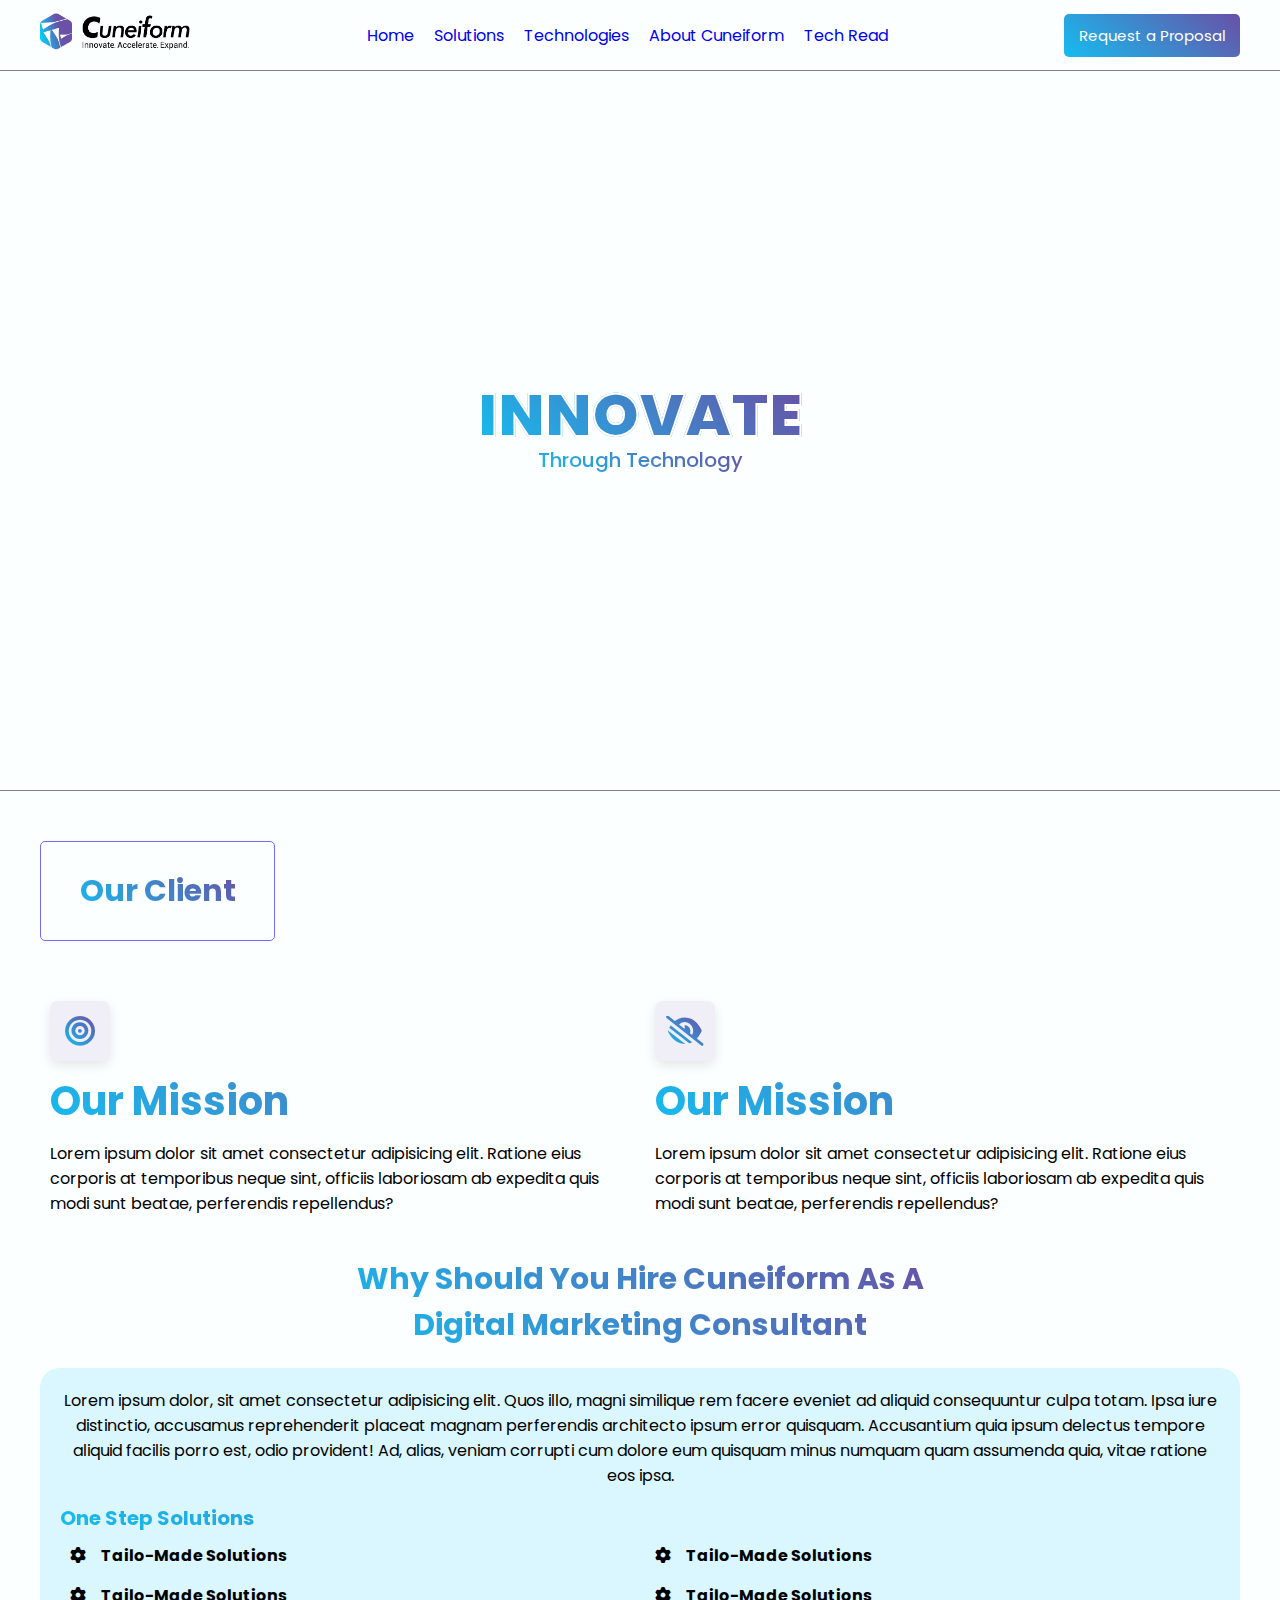
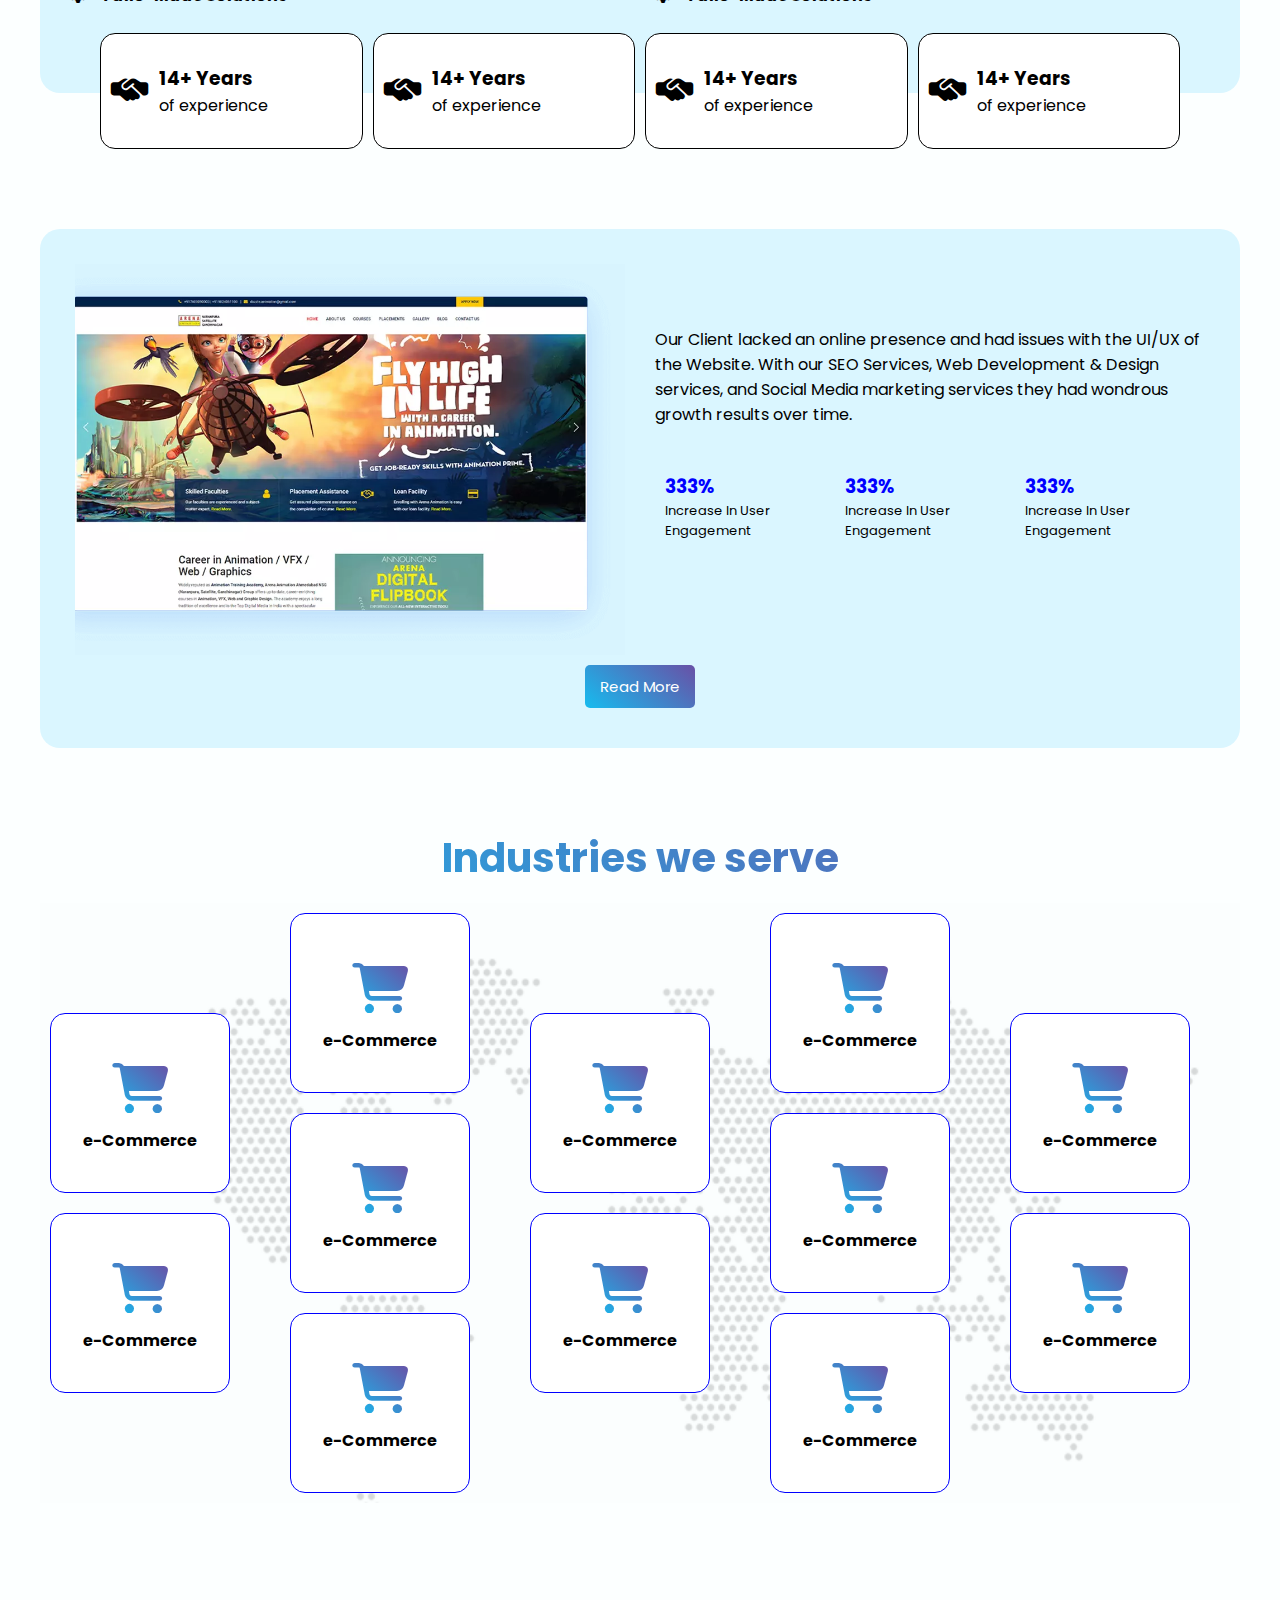
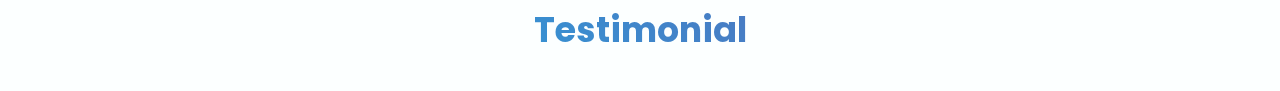
<file: index.html>
<!DOCTYPE html>
<html lang="en">

<head>
    <meta charset="UTF-8">
    <meta http-equiv="X-UA-Compatible" content="IE=edge">
    <meta name="viewport" content="width=device-width, initial-scale=1.0">
    <title>Cuneiform Consulting</title>
    <!-- link style  -->
    <link rel="stylesheet" href="./style/main.css">
    <!-- font awesome cdn  -->
    <link rel="stylesheet" href="https://cdnjs.cloudflare.com/ajax/libs/font-awesome/6.3.0/css/all.min.css">
    <link rel="stylesheet" href="https://cdnjs.cloudflare.com/ajax/libs/OwlCarousel2/2.3.4/assets/owl.carousel.min.css">
</head>

<body>
    <div class="header">
        <div class="container nav-bar">
            <a href="index.html" class="logo">
                <img src="./media/logo.webp" alt="logo">
            </a>
            <ul class="nav-links">
                <li><a href="index.html" class="link">Home</a></li>
                <li><a href="index.html" class="link">Solutions</a></li>
                <li><a href="index.html" class="link">Technologies</a></li>
                <li><a href="index.html" class="link">About Cuneiform</a></li>
                <li><a href="index.html" class="link">Tech Read</a></li>
            </ul>
            <a href="" class="main-btn">Request a Proposal</a>
        </div>
    </div>

    <!-- Hero section start -->

    <section class="hero-section">
        <div class="container hero">
            <h2 class="color-heading">INNOVATE</h2>
            <p class="color-heading">Through Technology</p>
        </div>
    </section>

    <!-- Hero section end -->

    <!-- section 2 start -->

    <section class="container">
        <div class="client-slider">
            <div class="slider-title">
                <h3 class="color-heading">Our Client</h3>
            </div>
        
        </div>

        <div class="grid-2">
            <div class="icon-box">
                <div class="icon">
                    <i class="fa-solid fa-bullseye color-heading"></i>
                </div>
                <h2 class="color-heading">Our Mission</h2>
                <p>Lorem ipsum dolor sit amet consectetur adipisicing elit. Ratione eius corporis at temporibus neque
                    sint, officiis laboriosam ab expedita quis modi sunt beatae, perferendis repellendus?</p>
            </div>
            <div class="icon-box">
                <div class="icon">
                    <i class="fa-solid fa-eye-low-vision color-heading"></i>
                </div>
                <h2 class="color-heading">Our Mission</h2>
                <p>Lorem ipsum dolor sit amet consectetur adipisicing elit. Ratione eius corporis at temporibus neque
                    sint, officiis laboriosam ab expedita quis modi sunt beatae, perferendis repellendus?</p>
            </div>
        </div>
    </section>

    <!-- section 2 end -->

    <!-- section 3 start  -->

    <section class="why-hire container">
        <h2 class="color-heading t-center">
            Why Should You Hire Cuneiform As A Digital Marketing Consultant
        </h2>

        <div class="hire-sol-box">
            <p class="t-center">Lorem ipsum dolor, sit amet consectetur adipisicing elit. Quos illo, magni similique rem
                facere eveniet
                ad aliquid consequuntur culpa totam. Ipsa iure distinctio, accusamus reprehenderit placeat magnam
                perferendis architecto ipsum error quisquam. Accusantium quia ipsum delectus tempore aliquid facilis
                porro est, odio provident! Ad, alias, veniam corrupti cum dolore eum quisquam minus numquam quam
                assumenda quia, vitae ratione eos ipsa.</p>

            <h3 class="color-heading">One Step Solutions</h3>

            <ul class="grid-2 sol-list">
                <li>
                    <span><i class="fa-solid fa-gear"></i></span>
                    <h4>Tailo-Made Solutions</h4>
                </li>
                <li>
                    <span><i class="fa-solid fa-gear"></i></span>
                    <h4>Tailo-Made Solutions</h4>
                </li>
                <li>
                    <span><i class="fa-solid fa-gear"></i></span>
                    <h4>Tailo-Made Solutions</h4>
                </li>
                <li>
                    <span><i class="fa-solid fa-gear"></i></span>
                    <h4>Tailo-Made Solutions</h4>
                </li>
            </ul>
        </div>

        <div class="fet-block grid-4">
            <div class="fet-box">
                <div class="fet-icon">
                    <i class="fa-sharp fa-solid fa-handshake-simple"></i>
                </div>
                <div class="fet-content">
                    <h3>14+ Years</h3>
                    <p>of experience</p>
                </div>
            </div>
            <div class="fet-box">
                <div class="fet-icon">
                    <i class="fa-sharp fa-solid fa-handshake-simple"></i>
                </div>
                <div class="fet-content">
                    <h3>14+ Years</h3>
                    <p>of experience</p>
                </div>
            </div>
            <div class="fet-box">
                <div class="fet-icon">
                    <i class="fa-sharp fa-solid fa-handshake-simple"></i>
                </div>
                <div class="fet-content">
                    <h3>14+ Years</h3>
                    <p>of experience</p>
                </div>
            </div>
            <div class="fet-box">
                <div class="fet-icon">
                    <i class="fa-sharp fa-solid fa-handshake-simple"></i>
                </div>
                <div class="fet-content">
                    <h3>14+ Years</h3>
                    <p>of experience</p>
                </div>
            </div>
        </div>

    </section>

    <!-- section 3 end  -->

    <!-- section 4 start  -->

    <div class="container hero-case">
        <div class="grid-2">
            <img src="./media/ani.webp" alt="">

            <div class="h-case-cont">
                <p>Our Client lacked an online presence and had issues with the UI/UX of the Website. With our SEO
                    Services, Web Development & Design services, and Social Media marketing services they had wondrous
                    growth results over time.
                </p>

                <div class="grid-3">
                    <div>
                        <h3>333%</h3>
                        <p>Increase In User Engagement</p>
                    </div>
                    <div>
                        <h3>333%</h3>
                        <p>Increase In User Engagement</p>
                    </div>
                    <div>
                        <h3>333%</h3>
                        <p>Increase In User Engagement</p>
                    </div>
                </div>
            </div>
        </div>
        <div class="btn-box">
            <a href="" class="main-btn t-center m-auto">Read More</a>
        </div>
    </div>

    <!-- section 4 end  -->

    <!-- section 5 start  -->

    <div class="indst-serv">
        <h2 class="color-heading t-center">Industries we serve</h2>

        <div class="grid-5 container">
            <div class="col">
                <div class="serv-icon-box">
                    <div class="serv-icon">
                        <i class="fa-solid fa-cart-shopping color-heading"></i>
                    </div>
                    <div class="serv-name">
                        <h4>e-Commerce</h4>
                    </div>
                </div>
                <div class="serv-icon-box">
                    <div class="serv-icon">
                        <i class="fa-solid fa-cart-shopping color-heading"></i>
                    </div>
                    <div class="serv-name">
                        <h4>e-Commerce</h4>
                    </div>
                </div>
            </div>
            <div class="col">
                <div class="serv-icon-box">
                    <div class="serv-icon">
                        <i class="fa-solid fa-cart-shopping color-heading"></i>
                    </div>
                    <div class="serv-name">
                        <h4>e-Commerce</h4>
                    </div>
                </div>
                <div class="serv-icon-box">
                    <div class="serv-icon">
                        <i class="fa-solid fa-cart-shopping color-heading"></i>
                    </div>
                    <div class="serv-name">
                        <h4>e-Commerce</h4>
                    </div>
                </div>
                <div class="serv-icon-box">
                    <div class="serv-icon">
                        <i class="fa-solid fa-cart-shopping color-heading"></i>
                    </div>
                    <div class="serv-name">
                        <h4>e-Commerce</h4>
                    </div>
                </div>
            </div>
            <div class="col">
                <div class="serv-icon-box">
                    <div class="serv-icon">
                        <i class="fa-solid fa-cart-shopping color-heading"></i>
                    </div>
                    <div class="serv-name">
                        <h4>e-Commerce</h4>
                    </div>
                </div>
                <div class="serv-icon-box">
                    <div class="serv-icon">
                        <i class="fa-solid fa-cart-shopping color-heading"></i>
                    </div>
                    <div class="serv-name">
                        <h4>e-Commerce</h4>
                    </div>
                </div>
            </div>
            <div class="col">
                <div class="serv-icon-box">
                    <div class="serv-icon">
                        <i class="fa-solid fa-cart-shopping color-heading"></i>
                    </div>
                    <div class="serv-name">
                        <h4>e-Commerce</h4>
                    </div>
                </div>
                <div class="serv-icon-box">
                    <div class="serv-icon">
                        <i class="fa-solid fa-cart-shopping color-heading"></i>
                    </div>
                    <div class="serv-name">
                        <h4>e-Commerce</h4>
                    </div>
                </div>
                <div class="serv-icon-box">
                    <div class="serv-icon">
                        <i class="fa-solid fa-cart-shopping color-heading"></i>
                    </div>
                    <div class="serv-name">
                        <h4>e-Commerce</h4>
                    </div>
                </div>
            </div>
            <div class="col">
                <div class="serv-icon-box">
                    <div class="serv-icon">
                        <i class="fa-solid fa-cart-shopping color-heading"></i>
                    </div>
                    <div class="serv-name">
                        <h4>e-Commerce</h4>
                    </div>
                </div>
                <div class="serv-icon-box">
                    <div class="serv-icon">
                        <i class="fa-solid fa-cart-shopping color-heading"></i>
                    </div>
                    <div class="serv-name">
                        <h4>e-Commerce</h4>
                    </div>
                </div>
            </div>
        </div>

    </div>

    <!-- section 5 end  -->

    <!-- section 6 start  -->

    <section class="testimonial container">
        <h2 class="color-heading t-center">Testimonial</h2>

        <!-- testimonial swiper  -->

        <div class="slider owl-carousel testi-wrapper">

            <div class="test-box">
                <i class="fa-solid fa-quote-right"></i>
                <p>Lorem ipsum dolor sit amet, consectetur adipisicing elit. Suscipit, culpa mollitia qui iusto
                    modi,
                    illum aperiam voluptatibus, cumque ex voluptatum consectetur praesentium aliquam sint dolor?</p>
                <div class="rating">
                    <i class="fa-solid fa-star"></i>
                    <i class="fa-solid fa-star"></i>
                    <i class="fa-solid fa-star"></i>
                    <i class="fa-solid fa-star"></i>
                    <i class="fa-solid fa-star"></i>
                </div>
                <div class="testi-data">
                    <img src="./media/parassir.webp" alt="">
                    <h3>Paras Pandya</h3>
                </div>
            </div>
            <div class="test-box">
                <i class="fa-solid fa-quote-right"></i>
                <p>Lorem ipsum dolor sit amet, consectetur adipisicing elit. Suscipit, culpa mollitia qui iusto
                    modi,
                    illum aperiam voluptatibus, cumque ex voluptatum consectetur praesentium aliquam sint dolor?</p>
                <div class="rating">
                    <i class="fa-solid fa-star"></i>
                    <i class="fa-solid fa-star"></i>
                    <i class="fa-solid fa-star"></i>
                    <i class="fa-solid fa-star"></i>
                    <i class="fa-solid fa-star"></i>
                </div>
                <div class="testi-data">
                    <img src="./media/parassir.webp" alt="">
                    <h3>Paras Pandya</h3>
                </div>
            </div>
            <div class="test-box">
                <i class="fa-solid fa-quote-right"></i>
                <p>Lorem ipsum dolor sit amet, consectetur adipisicing elit. Suscipit, culpa mollitia qui iusto
                    modi,
                    illum aperiam voluptatibus, cumque ex voluptatum consectetur praesentium aliquam sint dolor?</p>
                <div class="rating">
                    <i class="fa-solid fa-star"></i>
                    <i class="fa-solid fa-star"></i>
                    <i class="fa-solid fa-star"></i>
                    <i class="fa-solid fa-star"></i>
                    <i class="fa-solid fa-star"></i>
                </div>
                <div class="testi-data">
                    <img src="./media/parassir.webp" alt="">
                    <h3>Paras Pandya</h3>
                </div>
            </div>
            <div class="test-box">
                <i class="fa-solid fa-quote-right"></i>
                <p>Lorem ipsum dolor sit amet, consectetur adipisicing elit. Suscipit, culpa mollitia qui iusto
                    modi,
                    illum aperiam voluptatibus, cumque ex voluptatum consectetur praesentium aliquam sint dolor?</p>
                <div class="rating">
                    <i class="fa-solid fa-star"></i>
                    <i class="fa-solid fa-star"></i>
                    <i class="fa-solid fa-star"></i>
                    <i class="fa-solid fa-star"></i>
                    <i class="fa-solid fa-star"></i>
                </div>
                <div class="testi-data">
                    <img src="./media/parassir.webp" alt="">
                    <h3>Paras Pandya</h3>
                </div>
            </div>
            <div class="test-box">
                <i class="fa-solid fa-quote-right"></i>
                <p>Lorem ipsum dolor sit amet, consectetur adipisicing elit. Suscipit, culpa mollitia qui iusto
                    modi,
                    illum aperiam voluptatibus, cumque ex voluptatum consectetur praesentium aliquam sint dolor?</p>
                <div class="rating">
                    <i class="fa-solid fa-star"></i>
                    <i class="fa-solid fa-star"></i>
                    <i class="fa-solid fa-star"></i>
                    <i class="fa-solid fa-star"></i>
                    <i class="fa-solid fa-star"></i>
                </div>
                <div class="testi-data">
                    <img src="./media/parassir.webp" alt="">
                    <h3>Paras Pandya</h3>
                </div>
            </div>

        </div>



    </section>

    <!-- section 6 end  -->











    <!-- js -->
    <script src="./js/script.js"></script>
    <script src="https://code.jquery.com/jquery-3.5.1.js"></script>
    <script src="https://cdnjs.cloudflare.com/ajax/libs/OwlCarousel2/2.3.4/owl.carousel.min.js"></script>

</body>

</html>
</file>
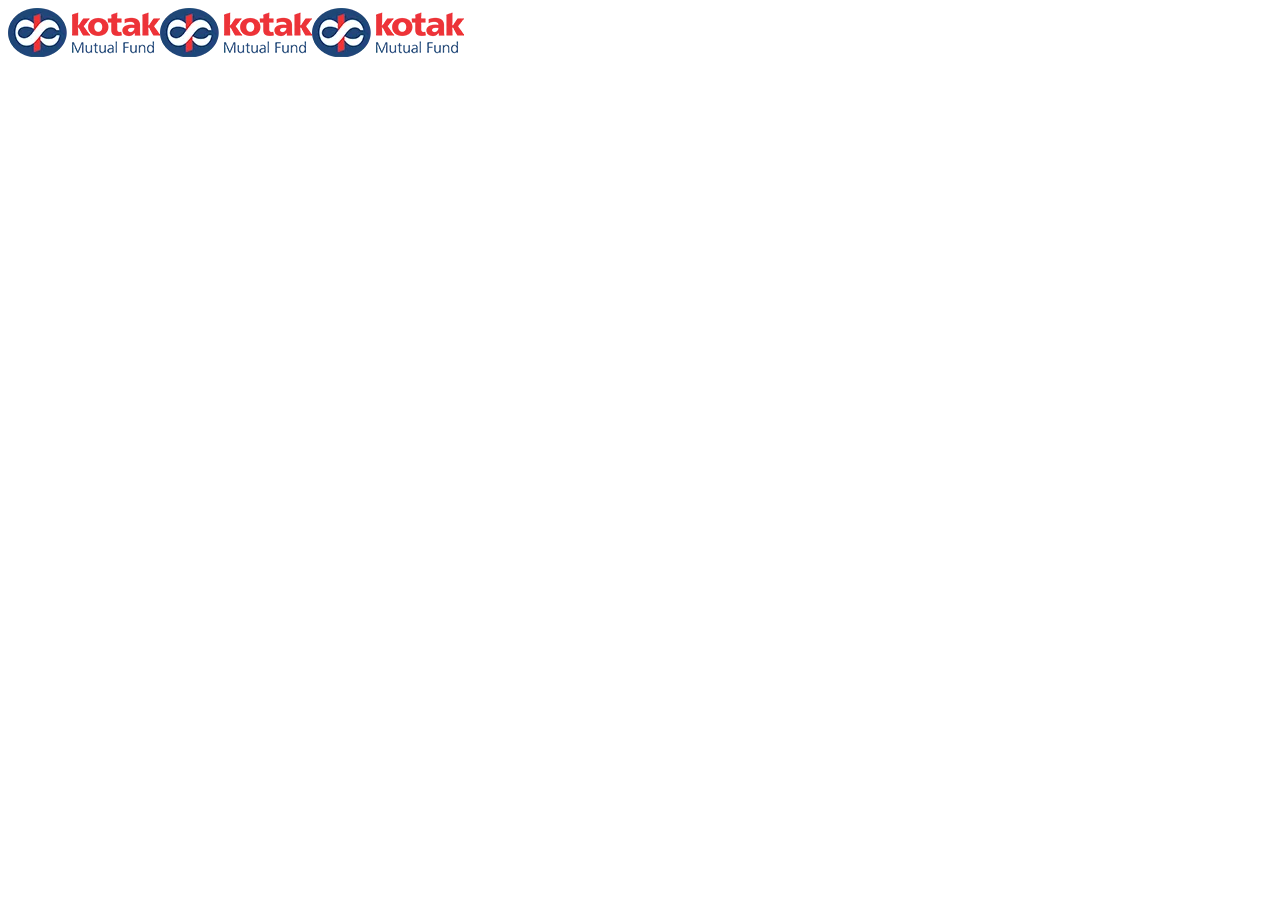
<file: logo.html>
<!DOCTYPE html>
<html lang="en">
<head>
    <meta charset="UTF-8">
    <meta http-equiv="X-UA-Compatible" content="IE=edge">
    <meta name="viewport" content="width=device-width, initial-scale=1.0">
    <title>Document</title>

    <style>
        .logo-slider{
            width: 100%;
            overflow: hidden;
        }

        .logo-slide{
            display: inline-block;
            float: left;
        }

        .logo-slide img{
            display: block;
            width: 100%;
            height: auto;
        }

    </style>
</head>
<body>
    <div class="logo-slider">
        <div class="logo-slide">
            <img src="./media/logos/1.webp" alt="">
        </div>
        <div class="logo-slide">
            <img src="./media/logos/1.webp" alt="">
        </div>
        <div class="logo-slide">
            <img src="./media/logos/1.webp" alt="">
        </div>
    </div>


    <script>
        const logoSlider = document.querySelector(".logo-slider");
        const logoSlides = document.querySelector(".logo-slide");

        let counter = 0;
        const slideWidth = logoSlides[0].clientWidth;

        function slide(){
            if (counter === logoSlides.length){
                counter = 0;

            }
            logoSlider.style.transform = `translayex(${-counter * slideWidth})`
            counter++;
        }

        setInterval(slide, 3000);
    </script>
</body>
</html>
</file>
<file: style/main.css>
@import url("https://fonts.googleapis.com/css2?family=Poppins:wght@200;300;400;500;600;700;800;900&display=swap");
* {
  margin: 0;
  padding: 0;
  box-sizing: border-box;
}

a {
  text-decoration: none;
}

li {
  list-style: none;
}

img {
  width: 100%;
}

html {
  font-family: "Poppins", sans-serif;
}

body {
  background-color: #fcffff;
}

.container {
  max-width: 1200px;
  margin: auto;
}

.m-auto {
  margin: auto;
}

.main-btn {
  background-image: linear-gradient(220deg, #6950A6 0%, #16BCEF 100%);
  padding: 10px 15px;
  border-radius: 5px;
  color: white;
  font-size: 15px;
}

.t-center {
  text-align: center;
  margin-bottom: 15px;
}

.color-heading {
  background-image: linear-gradient(220deg, #6950A6 0%, #16BCEF 100%);
  -webkit-background-clip: text;
          background-clip: text;
  -webkit-text-fill-color: transparent;
}

.grid-2 {
  display: grid;
  grid-template-columns: 1fr 1fr;
  -moz-column-gap: 30px;
       column-gap: 30px;
  row-gap: 15px;
  align-items: center;
  padding: 10px;
}

.grid-3 {
  display: grid;
  grid-template-columns: 1fr 1fr 1fr;
  gap: 10px;
  padding: 10px;
  margin-bottom: 40px;
}

.grid-4 {
  display: grid;
  grid-template-columns: 1fr 1fr 1fr 1fr;
  gap: 10px;
  padding: 10px;
  margin-bottom: 40px;
}

.grid-5 {
  display: grid;
  grid-template-columns: 1fr 1fr 1fr 1fr 1fr;
  gap: 20px;
  padding: 10px;
}

.header {
  border-bottom: 1px solid grey;
}
.header .nav-bar {
  display: flex;
  justify-content: space-between;
  align-items: center;
  height: 70px;
}
.header .logo img {
  width: 150px;
}
.header .nav-links {
  display: flex;
  gap: 20px;
}

.hero-section {
  height: 80vh;
  border-bottom: 1px solid grey;
}
.hero-section .hero {
  height: 100%;
  display: flex;
  flex-direction: column;
  justify-content: center;
  align-items: center;
}
.hero-section .hero h2 {
  font-size: 60px;
  font-weight: 900;
  -webkit-text-stroke: 2px white;
  line-height: 59px;
}
.hero-section .hero p {
  font-size: 20px;
  font-weight: 500;
}

.client-slider {
  display: grid;
  grid-template-columns: 1fr 4fr;
  gap: 25px;
  padding: 50px 0;
  overflow: hidden;
}
.client-slider .slider-title {
  height: 100px;
  border: 1px solid rgb(110, 110, 255);
  display: grid;
  place-content: center;
  border-radius: 5px;
}
.client-slider .slider-title h3 {
  font-size: 30px;
}
.client-slider .client-logo {
  height: 100px;
  border: 1px solid rgb(110, 110, 255);
  border-radius: 5px;
}
.client-slider .client-logo .cloned {
  width: 100px;
}
.client-slider .client-logo .c-logo {
  width: 200px;
  height: 100px;
  background-color: white;
  border: 1px solid blue;
  border-radius: 5px;
  display: grid;
  place-content: center;
  padding: 25px;
}

.icon-box {
  display: flex;
  flex-direction: column;
  gap: 10px;
}
.icon-box .icon {
  background-color: #f0eef6;
  width: 60px;
  height: 60px;
  display: grid;
  place-content: center;
  box-shadow: rgba(0, 0, 0, 0.1) 0px 4px 12px;
  border-radius: 8px;
}
.icon-box i {
  font-size: 30px;
}
.icon-box h2 {
  font-size: 40px;
}

.why-hire {
  padding: 30px 0;
}
.why-hire h2 {
  font-size: 30px;
  max-width: 600px;
  margin: auto;
}
.why-hire .hire-sol-box {
  padding: 20px;
  padding-bottom: 75px;
  background-color: #daf6ff;
  border-radius: 20px;
  margin-top: 20px;
}
.why-hire .hire-sol-box h3 {
  font-size: 20px;
}
.why-hire .hire-sol-box li {
  display: flex;
}
.why-hire .hire-sol-box li span {
  margin-right: 15px;
}
.why-hire .fet-block {
  margin-left: 50px;
  margin-right: 50px;
  margin-top: -70px;
}
.why-hire .fet-block .fet-box {
  padding: 30px 10px;
  border: 1px solid black;
  border-radius: 15px;
  display: flex;
  align-items: center;
  gap: 10px;
  background-color: white;
}
.why-hire .fet-block .fet-box .fet-icon i {
  font-size: 30px;
}

.hero-case {
  padding: 25px;
  background-color: #DAF6FF;
  border-radius: 20px;
}
.hero-case .h-case-cont {
  display: flex;
  flex-direction: column;
  gap: 35px;
}
.hero-case .h-case-cont .grid-3 h3 {
  color: blue;
}
.hero-case .h-case-cont .grid-3 p {
  font-size: 13px;
}
.hero-case .btn-box {
  display: flex;
  align-items: center;
}

.indst-serv {
  padding: 50px 0;
  margin: 30px;
}
.indst-serv h2 {
  font-size: 40px;
}
.indst-serv .grid-5 {
  align-items: center;
  position: relative;
}
.indst-serv .grid-5 .col {
  display: flex;
  flex-direction: column;
  gap: 20px;
}
.indst-serv .grid-5 .col .serv-icon-box {
  width: 180px;
  height: 180px;
  border: 1px solid blue;
  background-color: white;
  border-radius: 15px;
  padding: 15px;
  display: flex;
  flex-direction: column;
  align-items: center;
  justify-content: center;
}
.indst-serv .grid-5 .col .serv-icon-box .serv-icon {
  font-size: 50px;
}
.indst-serv .grid-5::before {
  content: " ";
  display: block;
  position: absolute;
  left: 0;
  top: 0;
  width: 100%;
  height: 100%;
  opacity: 0.2;
  background-image: url("../media/map.png");
  background-repeat: no-repeat;
  background-position: 50% 0;
  background-size: cover;
  z-index: -1;
}

.testimonial {
  padding: 20px 0;
}
.testimonial h2 {
  font-size: 35px;
}
.testimonial .testi-wrapper .test-box {
  padding: 20px;
  border: 1px solid blue;
  border-radius: 10px;
  display: flex;
  justify-content: center;
  align-items: center;
  flex-direction: column;
  padding-bottom: 50px;
  margin: 20px;
  margin-bottom: 50px;
}
.testimonial .testi-wrapper .test-box .fa-quote-right {
  font-size: 100px;
}
.testimonial .testi-wrapper .test-box p {
  text-align: center;
}
.testimonial .testi-wrapper .test-box .rating {
  margin: 20px 0;
}
.testimonial .testi-wrapper .test-box .testi-data {
  margin-bottom: -100px;
}
.testimonial .testi-wrapper .test-box .testi-data img {
  width: 50px;
  display: block;
  margin: auto;
  border-radius: 50%;
}/*# sourceMappingURL=main.css.map */
</file>
